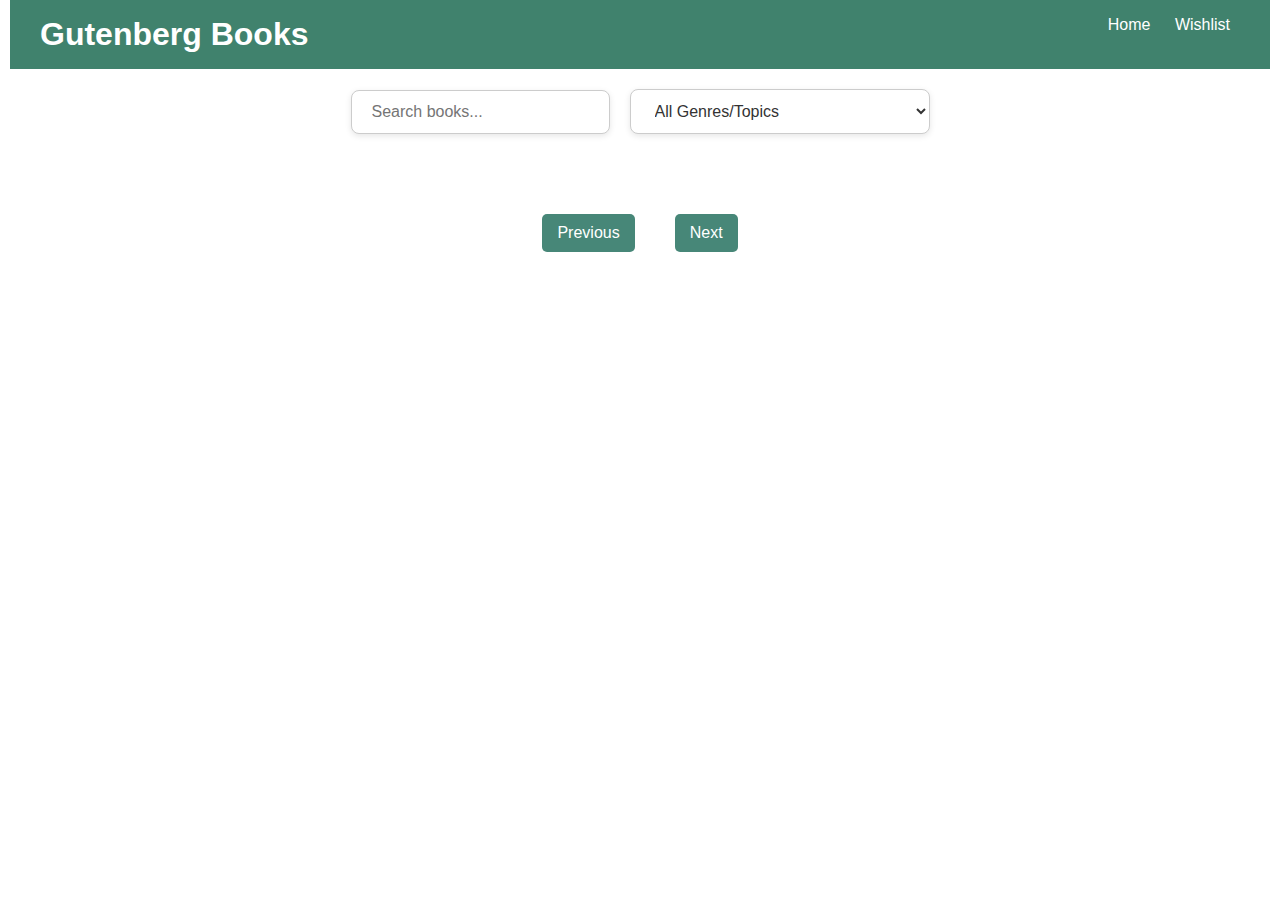
<file: index.html>
<!DOCTYPE html>
<html lang="en">
  <head>
    <meta charset="UTF-8" />
    <meta name="viewport" content="width=device-width, initial-scale=1.0" />
    <title>Gutenberg Books</title>
    <link rel="stylesheet" href="css/styles.css" />
  </head>
  <body>
    <nav class="navbar">
      <div class="nav-container">
        <h1>Gutenberg Books</h1>
        <ul>
          <li><a href="index.html">Home</a></li>
          <li><a href="wishlist.html">Wishlist</a></li>
        </ul>
      </div>
    </nav>
    <div id="loader" class="loader hidden">
      <div class="spinner"></div>
    </div>

    <div class="search-bar">
      <div id="search-container">
        <input type="text" id="search-input" placeholder="Search books..." />
        <span id="clear-search" class="clear-icon">&times;</span>
      </div>

      <select id="genre-filter">
        <option value="">All Genres/Topics</option>
      </select>
    </div>

    <div class="books-container" id="books-container">
      <!-- Book cards will be rendered here -->
    </div>

    <div class="pagination">
      <button id="prev-page" class="pagination-btn">Previous</button>
      <span id="current-page"></span>
      <button id="next-page" class="pagination-btn">Next</button>
    </div>

    <script src="js/app.js"></script>
  </body>
</html>
</file>
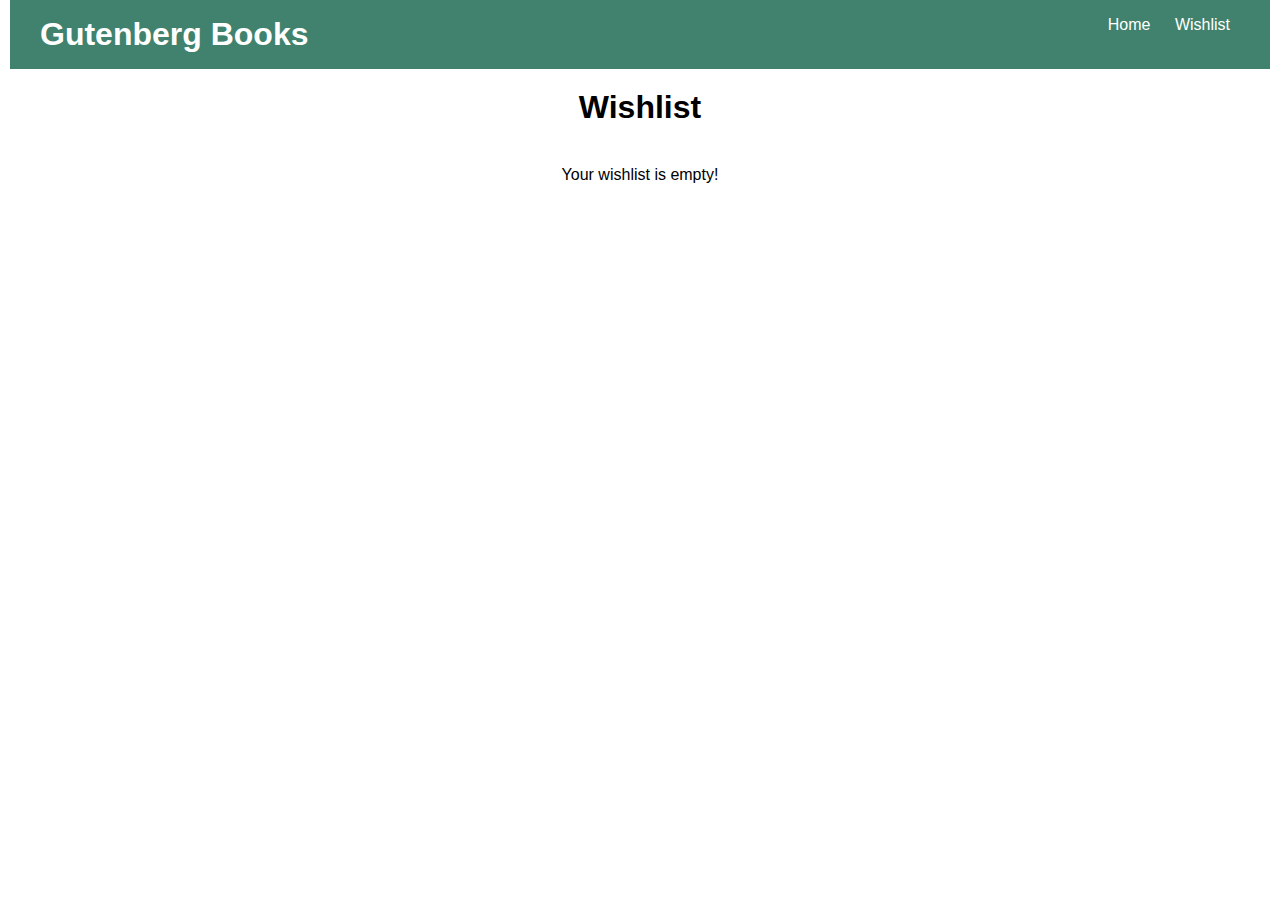
<file: wishlist.html>
<!DOCTYPE html>
<html lang="en">
  <head>
    <meta charset="UTF-8" />
    <meta name="viewport" content="width=device-width, initial-scale=1.0" />
    <title>Wishlist</title>
    <link rel="stylesheet" href="css/styles.css" />
  </head>
  <body>
    <nav class="navbar">
      <div class="nav-container">
        <h1><a href="index.html">Gutenberg Books </a></h1>
        <ul>
          <li><a href="index.html">Home</a></li>
          <li><a href="wishlist.html">Wishlist</a></li>
        </ul>
      </div>
    </nav>

    <main>
      <div class="wishlist-main-container"><h1>Wishlist</h1></div>
      <div id="wishlist-container"></div>
    </main>

    <script src="js/wishlist.js"></script>
  </body>
</html>
</file>
<file: css/styles.css>
* {
  margin: 0;
  padding: 0;
  box-sizing: border-box;
}

body {
  font-family: Arial, sans-serif;
  padding: 0 10px;
}

.navbar {
  background-color: #40826d;
  padding: 1em;
}
.nav-container {
  display: flex;
  justify-content: space-between;
  max-width: 1200px;
  margin: 0 auto;
  justify-items: center;
}

.navbar h1,
.navbar ul {
  color: white;
}

.navbar ul {
  list-style: none;
}

.navbar li {
  display: inline;
  margin: 0 10px;
}

.navbar a {
  color: white;
  text-decoration: none;
}

.search-bar {
  display: flex;
  gap: 20px;
  max-width: 1200px;
  margin: 0 auto;
  justify-content: center;
  align-items: center;
  padding: 20px;
  flex-wrap: wrap;
}

.search-bar input[type="text"] {
  width: 100%;
  max-width: 500px;
  padding: 12px 20px;
  border-radius: 8px;
  border: 1px solid #ccc;
  font-size: 1rem;
  outline: none;
  transition: border-color 0.3s ease;
  box-shadow: 0px 2px 6px rgba(0, 0, 0, 0.1);
}

.search-bar input[type="text"]:focus {
  border-color: #478778;
  box-shadow: 0px 4px 12px rgba(0, 0, 0, 0.2);
}

.search-bar select {
  width: 100%;
  max-width: 300px;
  padding: 12px 20px;
  border-radius: 8px;
  border: 1px solid #ccc;
  font-size: 1rem;
  background-color: white;
  color: #333;
  outline: none;
  transition: border-color 0.3s ease, background-color 0.3s ease;
  box-shadow: 0px 2px 6px rgba(0, 0, 0, 0.1);
}

.search-bar select:focus {
  border-color: #478778;
  background-color: #f9f9f9;
  box-shadow: 0px 4px 12px rgba(0, 0, 0, 0.2);
}

#search-container {
  position: relative;
  display: inline-block;
}

#search-input {
  padding-right: 30px;
}

.clear-icon {
  position: absolute;
  right: 10px;
  top: 50%;
  transform: translateY(-50%);
  cursor: pointer;
  font-size: 20px;
  color: #aaa;
  display: none;
}

.clear-icon.visible {
  display: inline;
}

.books-container {
  display: grid;
  gap: 20px;
  grid-template-columns: repeat(auto-fit, minmax(200px, 1fr));
  max-width: 1200px;
  margin: 0 auto;
  justify-items: center;
  padding: 20px;
}

.book-card {
  background-color: #fff;
  padding: 15px;
  border-radius: 10px;
  box-shadow: 0 4px 8px rgba(0, 0, 0, 0.1);
  text-align: center;
  max-width: 250px;
  width: 100%;
  opacity: 0;
  transform: translateX(20px);
  transition: opacity 0.3s ease, transform 0.3s ease;
}

.book-card a {
  font-size: 1.2rem;
  margin: 10px 0;
  text-decoration: none;
  color: rgb(46, 98, 46);
}

.book-card img {
  width: 100%;
  height: 250px;
  border-radius: 10px;
  margin-bottom: 15px;
}

.book-card.visible {
  opacity: 1;
  transform: translateX(0);
}

.wishlist-btn {
  background-color: #478778;
  color: white;
  border: none;
  padding: 8px 15px;
  font-size: 1rem;
  border-radius: 5px;
  cursor: pointer;
  margin-top: 10px;
  transition: background-color 0.3s ease;
}

.wishlist-btn:hover {
  background-color: #2e8b57;
}

.wishlist-btn.wishlisted {
  background-color: #f39c12;
  color: white;
}

.wishlist-btn.wishlisted:hover {
  background-color: #e67e22;
}

.pagination {
  display: flex;
  align-items: center;
  justify-content: center;
  margin: 20px 0;
}

.pagination-btn:disabled {
  background-color: #ccc;
  cursor: not-allowed;
  opacity: 0.6;
}

.pagination-btn {
  background-color: #478778;
  color: white;
  border: none;
  border-radius: 5px;
  padding: 10px 15px;
  font-size: 1rem;
  cursor: pointer;
  transition: background-color 0.3s ease, transform 0.2s ease;
  margin: 0 10px;
}

.pagination-btn:hover {
  background-color: #2e8b57;
  transform: translateY(-2px);
}

#current-page {
  font-size: 1.2rem;
  font-weight: bold;
  color: #333;
  margin: 0 10px;
}

#wishlist-container {
  display: grid;
  gap: 20px;
  grid-template-columns: repeat(auto-fit, minmax(200px, 1fr));
  max-width: 1200px;
  margin: 0 auto;
  justify-items: center;
  padding: 20px;
}

.wishlist-main-container {
  max-width: 1200px;
  margin: 0 auto;
  justify-items: center;
  padding: 20px;
}

.wishlist-main-container h1 {
  text-align: center;
}

.remove-btn {
  background-color: #e74c3c;
  color: white;
  border: none;
  padding: 8px 16px;
  cursor: pointer;
  margin-top: 10px;
  border-radius: 10px;
}

.remove-btn:hover {
  background-color: #c0392b;
}

#book-details-container {
  max-width: 800px;
  margin: 50px auto;
  padding: 20px;
  background-color: #f9f9f9;
  box-shadow: 0 4px 8px rgba(0, 0, 0, 0.1);
  border-radius: 10px;
  font-family: Arial, sans-serif;
}

#book-details-container h1 {
  text-align: center;
  font-size: 2rem;
  margin-bottom: 20px;
  color: #333;
}

#book-details-container img {
  display: block;
  margin: 0 auto 20px auto;
  max-width: 200px;
  border-radius: 10px;
  box-shadow: 0 4px 8px rgba(0, 0, 0, 0.2);
}

#book-details-container p {
  font-size: 1.1rem;
  color: #555;
  line-height: 1.6;
  margin-bottom: 15px;
}

#book-details-container ul {
  list-style-type: disc;
  margin-left: 20px;
  margin-bottom: 20px;
}

#book-details-container li {
  font-size: 1rem;
  color: #444;
}

/* Loader container */
.loader {
  position: fixed;
  top: 0;
  left: 0;
  width: 100%;
  height: 100%;
  background-color: rgba(255, 255, 255, 0.8);
  display: flex;
  justify-content: center;
  align-items: center;
  z-index: 9999;
}

/* Hidden class to toggle visibility */
.hidden {
  display: none;
}

/* Spinner styling */
.spinner {
  border: 12px solid #f3f3f3;
  border-top: 12px solid #3498db;
  border-radius: 50%;
  width: 50px;
  height: 50px;
  animation: spin 1s linear infinite;
}

/* Spinner animation */
@keyframes spin {
  0% {
    transform: rotate(0deg);
  }
  100% {
    transform: rotate(360deg);
  }
}

/* Responsive design for mobile */
@media (max-width: 768px) {
  .search-bar {
    flex-direction: column;
    align-items: stretch;
  }

  .search-bar input[type="text"],
  .search-bar select {
    width: 100%;
    max-width: none;
  }
  .books-container {
    grid-template-columns: 1fr;
    padding: 10px;
  }

  #book-details-container {
    max-width: 100%;
    margin: 20px;
    padding: 15px;
  }

  #book-details-container h1 {
    font-size: 1.5rem;
  }

  #book-details-container img {
    max-width: 100%;
  }

  .wishlist-btn {
    width: 100%;
    max-width: 100%;
  }
}
</file>
